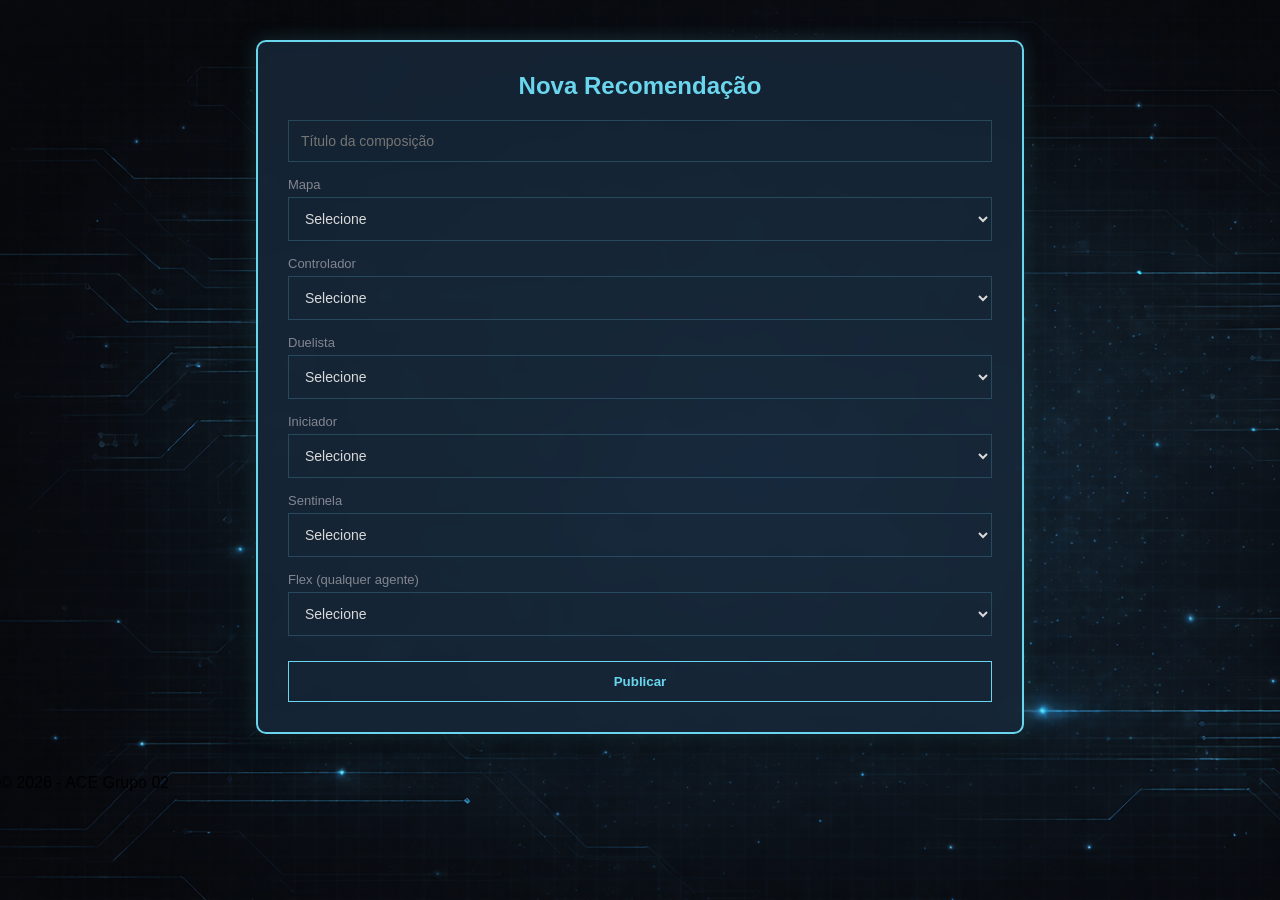
<file: public/dashboard/add-post.html>
<!DOCTYPE html>
<html lang="pt-br">

<head>
    <meta charset="UTF-8">
    <meta name="viewport" content="width=device-width, initial-scale=1.0">
    <title>BLOG - NOVO POST</title>
    <link rel="stylesheet" href="../css/add-post.css">
    <script src="../js/sessao.js"></script>
</head>

<body>
    <div class="form-container">
        <h2>Nova Recomendação</h2>
        <form id="form-add-post">
            <input type="text" id="titulo" placeholder="Título da composição" required>

            <div class="form-group">
                <label>Mapa</label>
                <select id="mapa" required>
                    <option value="">Selecione</option>
                    <option value="Abyss">Abyss</option>
                    <option value="Ascent">Ascent</option>
                    <option value="Bind">Bind</option>
                    <option value="Haven">Haven</option>
                    <option value="Lotus">Lotus</option>
                    <option value="Pearl">Pearl</option>
                    <option value="Split">Split</option>
                </select>
            </div>

            <div class="form-group">
                <label>Controlador</label>
                <select class="agente-select" required>
                    <option value="">Selecione</option>
                    <option value="Astra">Astra</option>
                    <option value="Brimstone">Brimstone</option>
                    <option value="Clove">Clove</option>
                    <option value="Harbor">Harbor</option>
                    <option value="Omen">Omen</option>
                    <option value="Viper">Viper</option>
                </select>
            </div>

            <div class="form-group">
                <label>Duelista</label>
                <select class="agente-select" required>
                    <option value="">Selecione</option>
                    <option value="Iso">Iso</option>
                    <option value="Jett">Jett</option>
                    <option value="Neon">Neon</option>
                    <option value="Phoenix">Phoenix</option>
                    <option value="Raze">Raze</option>
                    <option value="Reyna">Reyna</option>
                    <option value="Waylay">Waylay</option>
                    <option value="Yoru">Yoru</option>
                </select>
            </div>

            <div class="form-group">
                <label>Iniciador</label>
                <select class="agente-select" required>
                    <option value="">Selecione</option>
                    <option value="Breach">Breach</option>
                    <option value="Fade">Fade</option>
                    <option value="Gekko">Gekko</option>
                    <option value="KAY/O">KAY/O</option>
                    <option value="Skye">Skye</option>
                    <option value="Sova">Sova</option>
                </select>
            </div>

            <div class="form-group">
                <label>Sentinela</label>
                <select class="agente-select" required>
                    <option value="">Selecione</option>
                    <option value="Chamber">Chamber</option>
                    <option value="Cypher">Cypher</option>
                    <option value="Deadlock">Deadlock</option>
                    <option value="Killjoy">Killjoy</option>
                    <option value="Sage">Sage</option>
                    <option value="Vyse">Vyse</option>
                </select>
            </div>

            <div class="form-group">
                <label>Flex (qualquer agente)</label>
                <select class="agente-select" required>
                    <option value="">Selecione</option>
                    <optgroup label="Controladores">
                        <option value="Astra">Astra</option>
                        <option value="Brimstone">Brimstone</option>
                        <option value="Clove">Clove</option>
                        <option value="Harbor">Harbor</option>
                        <option value="Omen">Omen</option>
                        <option value="Viper">Viper</option>
                    </optgroup>
                    <optgroup label="Duelistas">
                        <option value="Iso">Iso</option>
                        <option value="Jett">Jett</option>
                        <option value="Neon">Neon</option>
                        <option value="Phoenix">Phoenix</option>
                        <option value="Raze">Raze</option>
                        <option value="Reyna">Reyna</option>
                        <option value="Waylay">Waylay</option>
                        <option value="Yoru">Yoru</option>
                    </optgroup>
                    <optgroup label="Iniciadores">
                        <option value="Breach">Breach</option>
                        <option value="Fade">Fade</option>
                        <option value="Gekko">Gekko</option>
                        <option value="KAY/O">KAY/O</option>
                        <option value="Skye">Skye</option>
                        <option value="Sova">Sova</option>
                    </optgroup>
                    <optgroup label="Sentinelas">
                        <option value="Chamber">Chamber</option>
                        <option value="Cypher">Cypher</option>
                        <option value="Deadlock">Deadlock</option>
                        <option value="Killjoy">Killjoy</option>
                        <option value="Sage">Sage</option>
                        <option value="Vyse">Vyse</option>
                    </optgroup>
                </select>
            </div>

            <button type="submit">Publicar</button>

        </form>

    </div>

    <footer>
        <p>© 2026 - ACE Grupo 02</p>
    </footer>

</body>
<script src="../js/blog.js"></script>

</html>
</file>
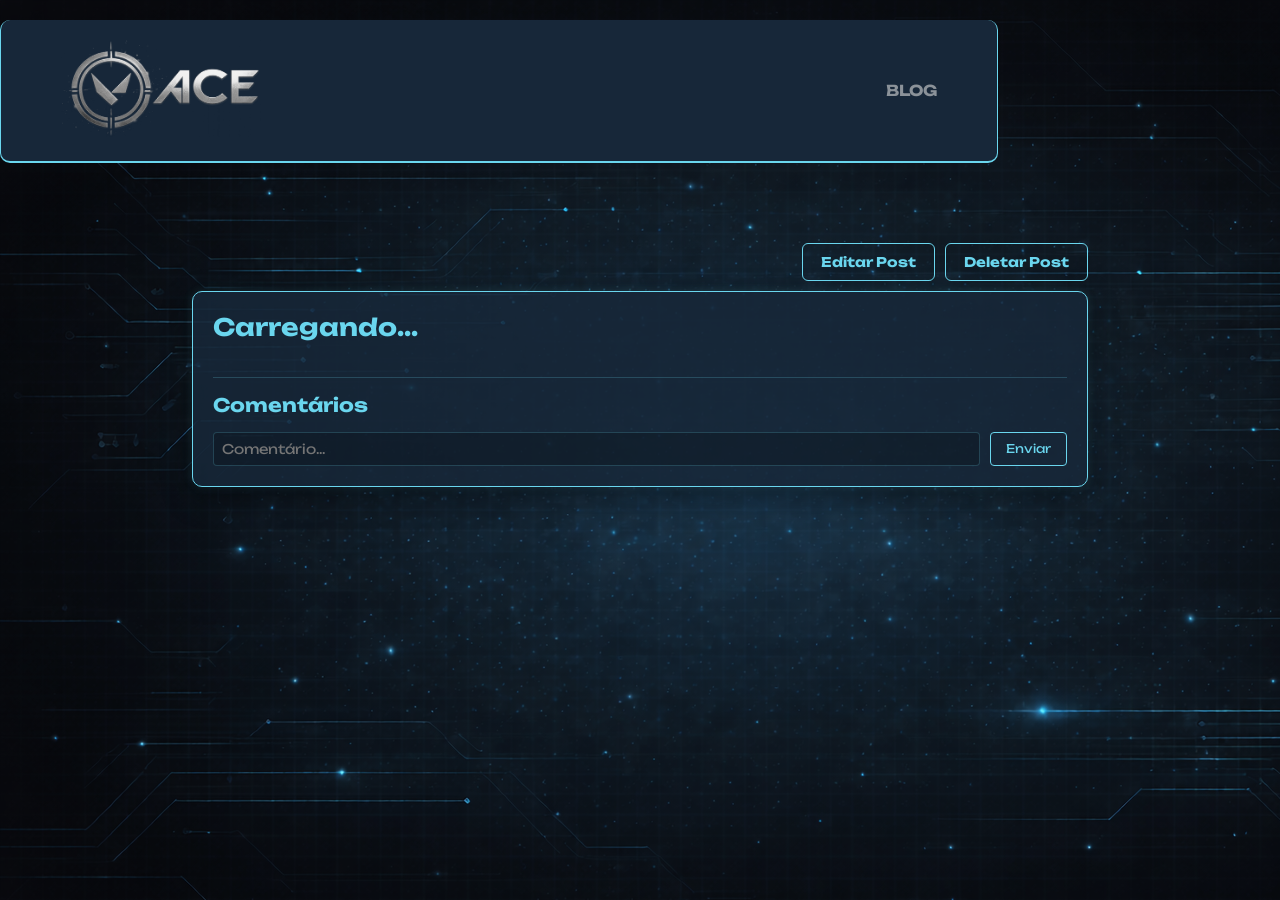
<file: public/dashboard/post.html>
<!DOCTYPE html>
<html lang="pt-br">

<head>
  <meta charset="UTF-8">
  <title>Post</title>
  <link rel="preconnect" href="https://fonts.googleapis.com">
  <link rel="preconnect" href="https://fonts.gstatic.com" crossorigin>
  <link href="https://fonts.googleapis.com/css2?family=Unbounded:wght@200..900&display=swap" rel="stylesheet">
  <link rel="stylesheet" href="../css/home.css">
  <link rel="stylesheet" href="../css/post.css">
  <script src="../js/sessao.js"></script>
</head>

<body>

  <header class="topbar">
    <div class="logo"><img src="../assets/logo.png"></div>
    <nav>
      <a href="blog.html">BLOG</a>
    </nav>
  </header>

  <div class="container">
    <div class="actions">
      <button class="btn-action" onclick="editarPost()">Editar Post</button>
      <button class="btn-action" onclick="deletarPost()">Deletar Post</button>
    </div>

    <div class="post">
      <h2 class="titulo">Carregando...</h2>
      <p class="data"></p>
      <div class="content-row">
        <div class="map">
          <div class="banner"></div>
        </div>
        <div class="agent-list"></div>
      </div>

      <p class="autor"></p>

      <div class="comments">
        <h3>Comentários</h3>
        <div class="comment-list"></div>
        <form class="comment-form">
          <input type="text" placeholder="Comentário..." required>
          <button type="submit">Enviar</button>
        </form>
      </div>
    </div>
  </div>

</body>
<script src="../js/blog.js"></script>

</html>
</file>
<file: public/css/add-post.css>
:root {
  --destaque: #6AD6EE;
  --contraste: #B87333;
  --preto: #131319;
  --branco: #D9D9D9;
  --fundo1: #172739;
  --frente1: #838690;
}

/* RESET */
* {
  margin: 0;
  padding: 0;
  box-sizing: border-box;
}

/* BODY */
body {
  background-image: url("../assets/background.png");
  font-family: 'Unbounded', sans-serif;
}

/* CONTAINER */
.form-container {
  width: 60%;
  margin: 40px auto;
  background: rgba(23, 39, 57, 0.85);
  backdrop-filter: blur(8px);
  border: 2px solid var(--destaque);
  border-radius: 10px;
  padding: 30px;
  box-shadow:
    0 10px 30px rgba(0, 0, 0, 0.4),
    0 0 20px rgba(106, 214, 238, 0.2);
}

/* TITULO */
.form-container h2 {
  color: var(--destaque);
  margin-bottom: 20px;
  text-align: center;
}

/* FORM */
form {
  display: flex;
  flex-direction: column;
  gap: 15px;
}

/* INPUTS */
input, select {
  padding: 12px;
  background: transparent;
  border: 1px solid #6ad6ee35;
  color: var(--branco);
  font-size: 14px;
  outline: none;
  transition: 0.2s;
}

/* FOCUS */
input:focus, select:focus {
  border-color: var(--destaque);
  box-shadow: 0 0 8px rgba(106, 214, 238, 0.4);
}

/* LABEL */
.form-group {
  display: flex;
  flex-direction: column;
  gap: 5px;
}

.form-group label {
  color: var(--frente1);
  font-size: 13px;
}

/* SELECT OPTION */
select option {
  background-color: #131319;
}

/* BOTÃO */
button {
  margin-top: 10px;
  padding: 12px;
  background: transparent;
  border: 1px solid var(--destaque);
  color: var(--destaque);
  font-weight: bold;
  cursor: pointer;
  transition: 0.3s;
}

/* HOVER */
button:hover {
  background: var(--destaque);
  color: black;
}

/* Container oculto por padrão */
.hidden {
    display: none !important;
}

.alert-container {
    position: fixed;
    top: 20px;
    left: 50%;
    transform: translateX(-50%);
    background-color: #ff4d4d;
    color: white;
    padding: 16px 24px;
    border-radius: 8px;
    box-shadow: 0 4px 12px rgba(0, 0, 0, 0.15);
    z-index: 1000;
    font-family: sans-serif;
    animation: fadeIn 0.3s ease-out;
}

.success-container {
    position: fixed;
    top: 20px;
    left: 50%;
    transform: translateX(-50%);
    background-color: #2fbf4c;
    color: white;
    padding: 16px 24px;
    border-radius: 8px;
    box-shadow: 0 4px 12px rgba(0, 0, 0, 0.15);
    z-index: 1000;
    font-family: sans-serif;
    animation: fadeIn 0.3s ease-out;
}

.alert-content {
    display: flex;
    align-items: center;
    gap: 15px;
}

#alert-close-btn {
    background: none;
    border: none;
    color: white;
    font-size: 20px;
    cursor: pointer;
    font-weight: bold;
    line-height: 1;
    padding: 0;
}
</file>
<file: public/css/home.css>
:root {
  --destaque: #6AD6EE;
  --contraste: #B87333;
  --preto: #131319;
  --branco: #D9D9D9;
  --fundo1: #172739;
  --frente1: #838690;
}

* {
  margin: 0;
  padding: 0;
  box-sizing: border-box;
  font-family: 'Unbounded', sans-serif;
}

body {
  background-image: url("../assets/background.png");
}

.hero-ace {
  width: 78%;
  margin: 40px auto;
}

.hero-container {
  background: var(--fundo1);
  border: 2px solid var(--destaque);
  border-radius: 10px;

  padding: 70px 40px;

  text-align: center;

  background: rgba(23, 39, 57, 0.85);
  backdrop-filter: blur(8px);

  box-shadow:
    0 0 30px rgba(0, 0, 0, 0.5),
    0 0 20px rgba(106, 214, 238, 0.2);
}

.hero-title {
  font-size: 56px;
  font-weight: 800;

  color: var(--destaque);

  letter-spacing: 2px;

  margin-bottom: 25px;

  line-height: 1.2;
}

.hero-description {
  max-width: 800px;

  margin: auto;

  font-size: 20px;

  color: var(--branco);

  opacity: 0.85;

  line-height: 1.7;
}

.hero-description strong {
  color: var(--destaque);
}

.topbar {
  width: 78%;
  justify-self: center;
  display: flex;
  justify-content: space-between;
  align-items: center;
  padding: 20px 60px;
  background: var(--fundo1);
  border-bottom: 1px solid var(--destaque);
  border-right: 1px solid var(--destaque);
  border-left: 1px solid var(--destaque);
  border-radius: 10px;
  margin-top: 20px;
}

.logo img {
  width: 200px;
  height: auto;
}

nav a {
  font-size: 15px;
  font-weight: bold;
  margin-left: 20px;
  cursor: pointer;
  opacity: 0.6;
  color: var(--branco);
  text-decoration: none;
  transition: 0.3s;
}

nav a:hover {
  color: #6AD6EE;
  font-weight: bold;
}

.container {
  padding: 40px 0px;
}

.cards {
  margin-top: 20px;
  min-height: auto;
  width: 78%;
  justify-self: center;
  color: var(--destaque);
  background: var(--fundo1);
  border: 2px solid var(--destaque);
  padding: 30px;
  border-radius: 8px;
  text-align: center;
}

.cardContainer {
  display: flex;
  flex-wrap: wrap;
  align-items: stretch;
  justify-content: center;
  gap: 20px;
}

.card {
  display: flex;
  flex-direction: column;
  justify-content: space-between;
  padding: 20px;
  height: 550px;
  width: 350px;
  margin-top: 0px;
  border-radius: 20px;
  border: 1px solid var(--destaque);
  border-radius: 20px;
  background: rgba(255, 255, 255, 0.05);
  backdrop-filter: blur(12px);
  box-shadow:
    0 10px 30px rgba(0, 0, 0, 0.4),
    inset 0 0 0 1px rgba(255, 255, 255, 0.05);
  transition: 0.3s ease;
}

.card img {
  height: 100px;
  width: auto;
  filter: invert(100%);
  margin-bottom: 30px;
}

.card p {
  font-size: large;
}

.card:hover {
  transform: translateY(-8px);
  border-color: #6ddcff;
  box-shadow:
    0 20px 40px rgba(0, 0, 0, 0.5),
    0 0 20px rgba(109, 220, 255, 0.3);
}

.card h3 {
  color: var(--branco);
}

.cards h2 {
  margin-bottom: 50px;
}

.news {
  max-width: 85%;
  margin: 40px auto;
  color: #6AD6EE;
  background: #172739;
  border: 2px solid var(--destaque);
  padding: 40px;
  border-radius: 12px;
  position: relative;
}

.swiper {
  width: 100%;
  height: 500px;
  border-radius: 20px;
}

.noticia {
  position: relative;
  height: 100%;
  width: 100%;
  display: flex;
  align-items: flex-end;
  justify-content: flex-start;
  overflow: hidden;
  border-radius: 20px;
  transition: transform 0.5s ease;
}

.noticia::after {
  content: "";
  position: absolute;
  inset: 0;
  background: linear-gradient(45deg,
      rgba(0, 0, 0, 0.9) 0%,
      rgba(0, 0, 0, 0.4) 50%,
      transparent 100%);
  z-index: 1;
}

.news h2 {
  margin-bottom: 50px;
}

.noticia img {
  width: 100%;
  height: 100%;
  object-fit: cover;
  display: block;
}

#main {
  position: relative;
  z-index: 2;
  margin: 0 0 40px 40px;
  max-width: 550px;
  padding: 30px;
  background: rgba(255, 255, 255, 0.03);
  backdrop-filter: blur(10px);
  border-left: 5px solid #6AD6EE;
  border-radius: 0 15px 15px 0;
  text-align: left;
}

#main h1 {
  font-size: 42px;
  line-height: 1.1;
  color: #fff;
  text-transform: uppercase;
  margin-bottom: 15px;
  font-weight: 900;
  text-shadow: 2px 2px 10px rgba(0, 0, 0, 0.5);
}

#main p {
  font-size: 18px;
  color: rgba(255, 255, 255, 0.8);
  line-height: 1.6;
  margin: 0;
}

.topbar {
  border-bottom: 2px solid #6AD6EE;
}

.footer {
  justify-self: center;
  color: var(--branco);
  margin-bottom: 20px;
}

.index-mobile {
  display: none;
}

@media (max-width: 768px) {
  .topbar {
    display: none;
  }

  .hamburger {
    display: flex;
    flex-direction: column;
    justify-content: space-between;
    width: 30px;
    height: 22px;
    position: fixed;
    top: 20px;
    right: 20px;
    z-index: 200;
    cursor: pointer;
  }

  .hamburger span {
    display: block;
    width: 100%;
    height: 3px;
    background-color: var(--destaque);
    border-radius: 2px;
    transition: 0.3s;
  }

  .nav-mobile {
    display: none;
    flex-direction: column;
    align-items: center;
    justify-content: center;
    gap: 30px;
    position: fixed;
    top: 0;
    left: 0;
    width: 100%;
    height: 100vh;
    background: rgba(23, 39, 57, 0.98);
    backdrop-filter: blur(10px);
    z-index: 150;
  }

  .logo img {
    width: 140px;
  }

  nav {
    display: flex;
    gap: 10px;
    margin: 0;
  }

  nav a {
    font-size: 14px;
    margin: 5px 10px;
  }

  .container {
    padding: 20px;
    padding-top: 60px;
  }

  .hero-ace {
    width: 100%;
    margin-top: 20px;
  }

  .hero-container {
    padding: 40px 20px;
  }

  .hero-title {
    font-size: clamp(1.8rem, 5vw, 3.5rem);
    line-height: 1.1;
  }

  .hero-description {
    font-size: 16px;
  }

  .news {
    max-width: 100%;
    padding: 20px;
  }

  .news h2 {
    font-size: 22px;
    margin-bottom: 30px;
  }

  .swiper {
    height: 400px;
  }

  .noticia {
    height: 400px;
  }

  #main {
    margin: 0;
    max-width: 100%;
    border-left: none;
    border-top: 4px solid #6AD6EE;
    border-radius: 0;
    padding: 20px;
  }

  #main h1 {
    font-size: 25px;
  }

  .cards {
    width: 100%;
    height: auto;
    padding: 20px;
  }

  .cardContainer {
    flex-direction: column;
    gap: 25px;
  }

  .card {
    flex: 1 1 300px;
    height: auto;
    min-height: 450px;
    max-width: 400px;
  }

  .card img {
    height: 70px;
  }

  .card p {
    font-size: 14px;
  }

  .card h2 {
    font-size: 20px;
  }

  .footer {
    text-align: center;
    font-size: 14px;
    padding: 20px;
  }

}
</file>
<file: public/css/post.css>
:root {
  --destaque: #6AD6EE;
  --preto: #131319;
  --branco: #D9D9D9;
  --fundo1: #172739;
  --frente1: #838690;
}

body {
  background-image: url("../assets/background.png");
  font-family: 'Unbounded', sans-serif;
}

.container {
  width: 70%;
  margin: 40px auto;
}

/* POST */
.post {
  background: rgba(23, 39, 57, 0.85);
  border: 1px solid var(--destaque);
  border-radius: 10px;
  padding: 20px;
  box-shadow:
    0 10px 30px rgba(0,0,0,0.4),
    0 0 10px rgba(106,214,238,0.15);
}

.post h2 {
  color: var(--destaque);
}

.data {
  color: var(--frente1);
  font-size: 12px;
  margin-bottom: 10px;
}

/* CONTEÚDO EM LINHA */
.content-row {
  display: flex;
  gap: 20px;
  margin-top: 15px;
}

/* MAPA */
.map {
  width: 40%;
}

.banner img {
  width: 100%;
  height: 220px;
  object-fit: cover;
  border-radius: 8px;
}

/* LISTA DE AGENTES */
.agent-list {
  width: 60%;
  display: flex;
  flex-direction: column;
  gap: 12px;
  max-height: 220px;
  overflow-y: auto;
  padding-right: 5px;
}

/* ITEM DO AGENTE */
.agent-item {
  display: flex;
  align-items: center;
  gap: 12px;
  background: rgba(0,0,0,0.2);
  border: 1px solid #6ad6ee25;
  padding: 8px;
  border-radius: 8px;
  transition: 0.2s;
}

.agent-item:hover {
  transform: scale(1.02);
  border-color: var(--destaque);
}

.agent-item img {
  width: 55px;
}

.agent-info h4 {
  margin: 0;
  color: var(--destaque);
  font-size: 14px;
}

.agent-info p {
  margin: 0;
  font-size: 12px;
  color: var(--branco);
}

/* AUTOR */
.autor {
  margin-top: 10px;
  color: var(--branco);
}

/* SEÇÃO DE COMENTÁRIOS */
.comments {
  margin-top: 20px;
  border-top: 1px solid #6ad6ee35;
  padding-top: 15px;
}

.comments h3 {
  color: var(--destaque);
  margin-bottom: 15px;
}

/* ITEM DE COMENTÁRIO INDIVIDUAL */
.comment-item {
  display: flex;
  justify-content: space-between;
  align-items: center;
  background: rgba(0, 0, 0, 0.25);
  padding: 12px;
  margin-bottom: 10px;
  border-radius: 6px;
  border-left: 3px solid var(--destaque);
}

.comment-text {
  color: var(--branco);
  font-size: 14px;
}

.comment-text strong {
  color: var(--destaque);
}

/* BOTÕES DE AÇÃO DO COMENTÁRIO */
.comment-actions {
  display: flex;
  gap: 10px;
}

.comment-actions button {
  background: transparent;
  border: none;
  cursor: pointer;
  font-size: 18px;
  transition: 0.2s;
  padding: 5px;
}

.btn-comment-edit {
  color: var(--branco);
}

.btn-comment-delete {
  color: #FF4655; /* Tom de alerta mantido para exclusão */
}

.comment-actions button:hover {
  transform: scale(1.2);
  opacity: 0.7;
}

/* FORMULÁRIO DE COMENTÁRIO */
.comment-form {
  display: flex;
  gap: 10px;
  margin-top: 15px;
}

.comment-form input {
  flex: 1;
  padding: 8px;
  background: rgba(0,0,0,0.2);
  border: 1px solid #6ad6ee35;
  color: var(--branco);
  border-radius: 4px;
}

.comment-form button {
  padding: 8px 15px;
  border: 1px solid var(--destaque);
  background: transparent;
  color: var(--destaque);
  cursor: pointer;
  transition: 0.2s;
  border-radius: 4px;
  font-family: 'Unbounded', sans-serif;
  font-size: 12px;
}

.comment-form button:hover {
  background-color: var(--destaque);
  color: var(--preto);
}

/* BOTÕES DE AÇÃO DO POST */
.actions {
  display: flex;
  justify-content: flex-end;
  gap: 10px;
  margin-bottom: 10px;
}

.btn-action {
  background: transparent;
  border: 1px solid var(--destaque);
  color: var(--destaque);
  padding: 10px 18px;
  font-weight: bold;
  cursor: pointer;
  transition: 0.3s;
  border-radius: 6px;
}

.btn-action:hover {
  background: var(--destaque);
  color: var(--preto);
}

/* CUSTOM SCROLLBAR */
.agent-list::-webkit-scrollbar,
.comment-list::-webkit-scrollbar {
  width: 6px;
}

.agent-list::-webkit-scrollbar-thumb,
.comment-list::-webkit-scrollbar-thumb {
  background: var(--destaque);
  border-radius: 10px;
}
</file>
